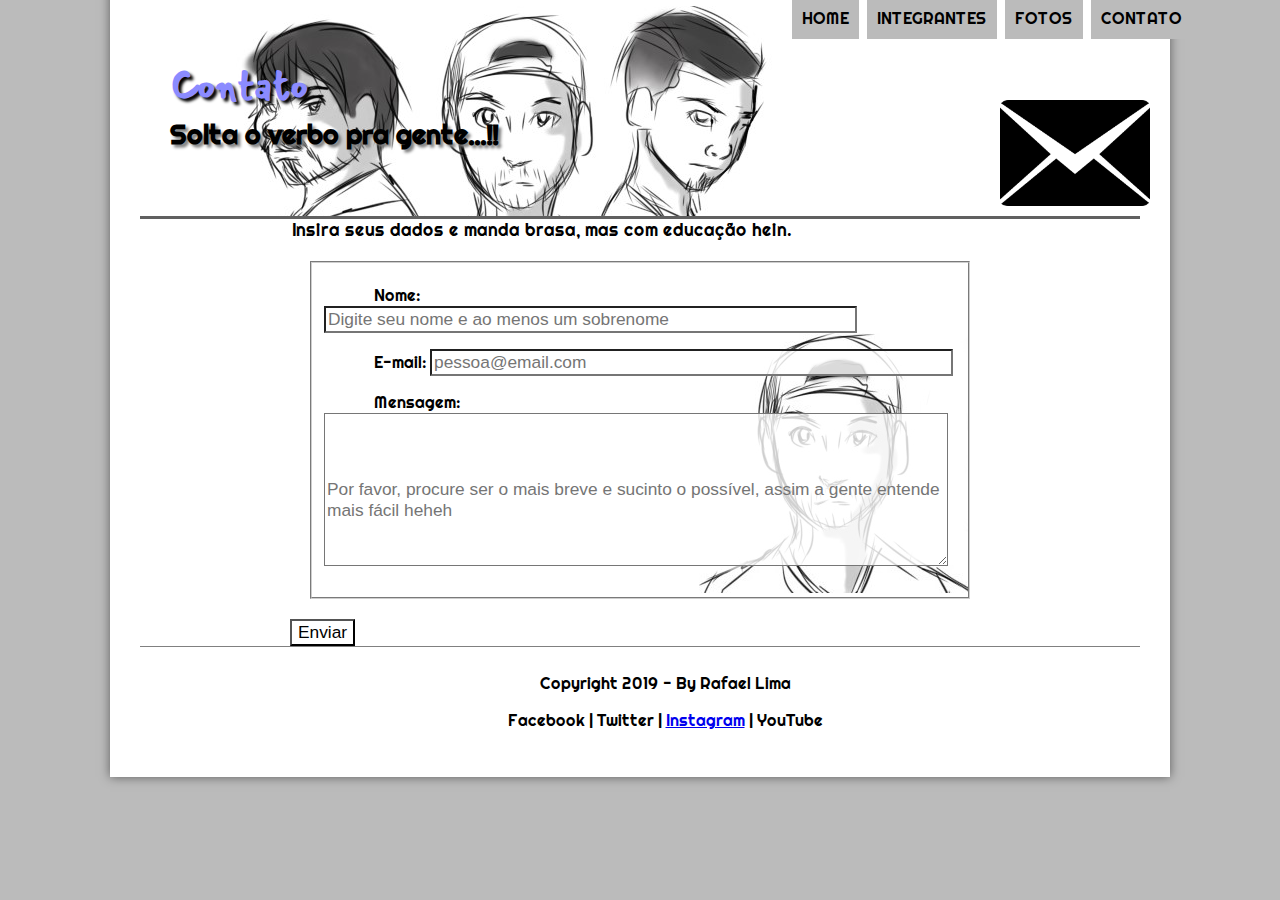
<file: contato.html>
<!DOCTYPE html>

<head>
    <meta charset="UTF-8" />
    <title>Seja um Desimaginoso</title>
    <link rel="stylesheet" href="_css/estilo.css" />
    <link rel="stylesheet" href="_css/form.css" />
    <script language="javascript" src="_javascript/funcoes.js"></script>
</head>

<body>
    <div id="interface">
        <header id="cabecalho">
            <hgroup>
                <h1>Contato</h1>
                <img id="icone" src="_imagens/contato.png" width="150">
                <h2>Solta o verbo pra gente...!!</h2>
            </hgroup>

            <nav id="menu">
                <h1>Menu Principal</h1>
                <ul type="disc">
                    <li onmouseover="mudaFoto('_imagens/podcastIMG02.png')"
                        onmouseout="mudaFoto('_imagens/contato.png')"><a href="index.html">Home</a></li>
                    <li onmouseover="mudaFoto('_imagens/people.png')" onmouseout="mudaFoto('_imagens/contato.png')"><a
                            href="integrantes.html">Integrantes</a></li>
                    <li onmouseover="mudaFoto('_imagens/camera.png')" onmouseout="mudaFoto('_imagens/contato.png')"><a
                            href="fotos.html">Fotos</a></li>
                    <li><a href="contato.html">Contato</a></li>
                </ul>
            </nav>
        </header>

        <form method="post" id="fContato" action="mailto:rafael.lima19-92@hotmail.com" oninput="calc_total();">
            <legend>Insira seus dados e manda brasa, mas com educação hein.</legend>

            <fieldset>
                <p><label for="cNome">Nome: </label>
                    <input type="text" name="tNome" id="cNome" size="50" maxlenght="50"
                        placeholder="Digite seu nome e ao menos um sobrenome" />
                </p>
                <p><label for="cEmail">E-mail: </label>
                    <input type="email" name="tEmail" id="cEmail" size="49" placeholder="pessoa@email.com" />
                </p>
                <p><label for="cMsg">Mensagem: </label>
                    <textarea name="tMsg" id="cMsg" cols="60" rows="7"
                        placeholder="Por favor, procure ser o mais breve e sucinto o possível, assim a gente entende mais fácil heheh"></textarea>
                </p>
            </fieldset>

            <input type="submit" value="Enviar" />
        </form>

        <footer id="rodape">
            <p>Copyright 2019 - By Rafael Lima</p>
            <p>Facebook | Twitter | <a href="http://instagram.com/desimaginoso" target="_blank">Instagram</a> |
                YouTube
            </p>
        </footer>


    </div>
</body>
</file>
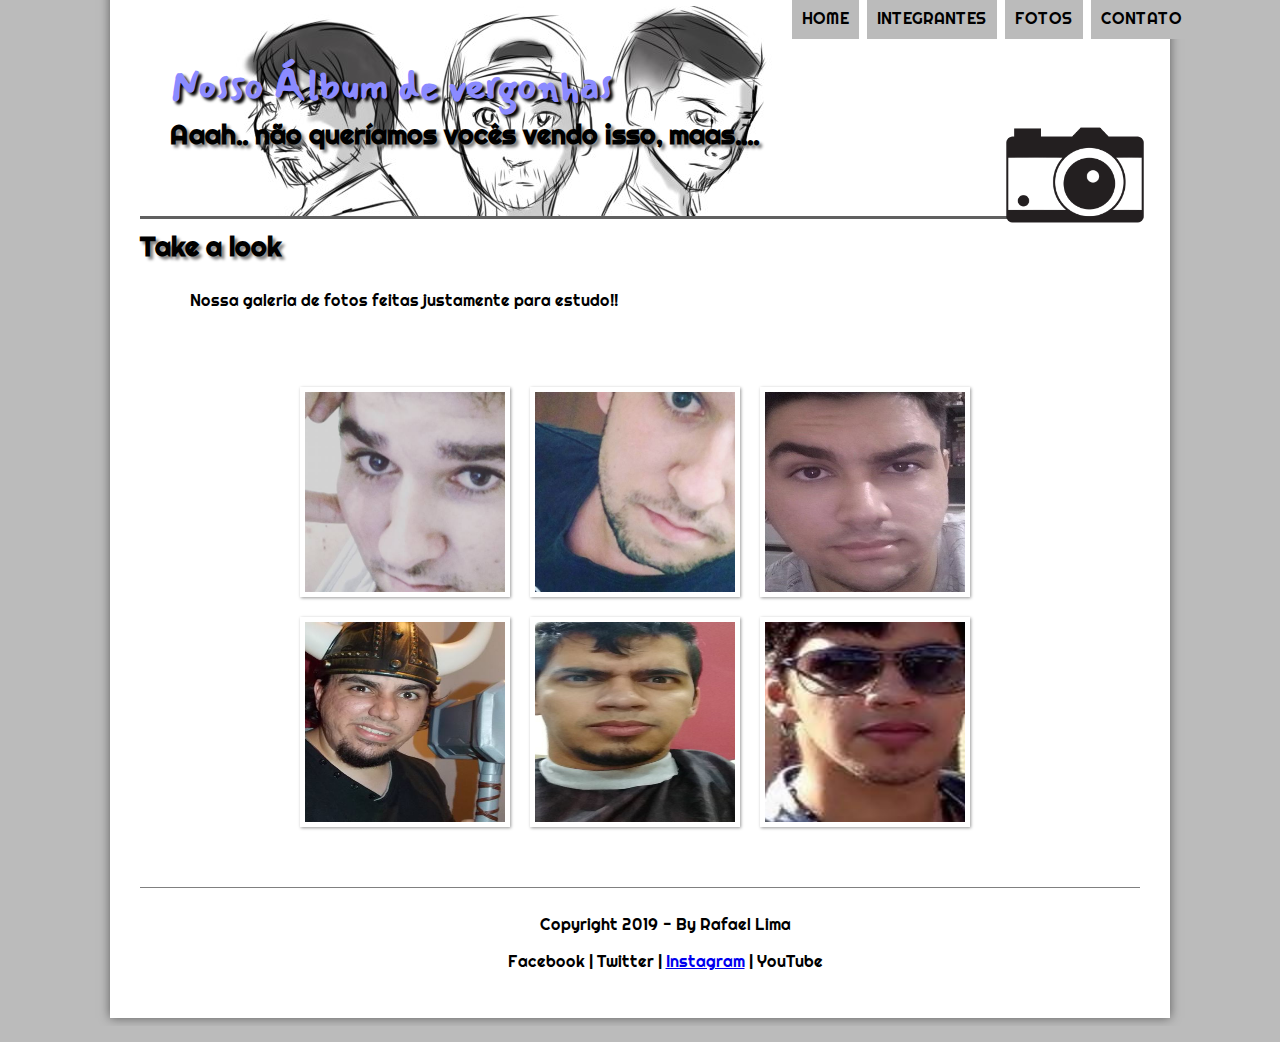
<file: fotos.html>
<!DOCTYPE html>

<head>
    <meta charset="UTF-8" />
    <title>Seja um Desimaginoso</title>
    <link rel="stylesheet" href="_css/estilo.css" />
    <link rel="stylesheet" href="_css/fotos.css" />
    <script language="javascript" src="_javascript/funcoes.js"></script>
</head>

<body>
    <div id="interface">
        <header id="cabecalho">
            <hgroup>
                <h1>Nosso Álbum de vergonhas</h1>
                <img id="icone" src="_imagens/camera.png" width="150">
                <h2>Aaah.. não queríamos vocês vendo isso, maas....</h2>
            </hgroup>

            <nav id="menu">
                <h1>Menu Principal</h1>
                <ul type="disc">
                    <li onmouseover="mudaFoto('_imagens/podcastIMG02.png')"
                        onmouseout="mudaFoto('_imagens/camera.png')"><a href="index.html">Home</a></li>
                    <li onmouseover="mudaFoto('_imagens/people.png')" onmouseout="mudaFoto('_imagens/camera.png')"><a
                            href="index.html"><a href="integrantes.html">Integrantes</a></li>
                    <li><a href="fotos.html">Fotos</a></li>
                    <li onmouseover="mudaFoto('_imagens/contato.png')" onmouseout="mudaFoto('_imagens/camera.png')">
                        <a href="contato.html">Contato</a></li>
                </ul>
            </nav>
        </header>
        <section id="corpoFotos">
            <h3>Take a look</h3>

            <p>Nossa galeria de fotos feitas justamente para estudo!!</p>


            <ul id="album">
                <li id="foto01"><span>Pose linda do Gugu</span></li>
                <li id="foto02"><span>Aaaah esses olhos</span></li>
                <li id="foto03"><span>Como pode tamanha seriedade?</span></li>
                <li id="foto04"><span>Olha só...</span></li>
                <li id="foto05"><span>Maah rapaiz... que horror</span></li>
                <li id="foto06"><span>Sem criatividade pra falar mal desta...</span></li>
            </ul>

        </section>

        <footer id="rodape">
            <p>Copyright 2019 - By Rafael Lima</p>
            <p>Facebook | Twitter | <a href="http://instagram.com/desimaginoso" target="_blank">Instagram</a> | YouTube
            </p>
        </footer>


    </div>
</body>
</file>
<file: _css/estilo.css>
@charset "UTF-8";
@font-face {
    font-family: 'FontePrincipal';
    src: url("../_fonts/Mansalva-Regular.ttf");
}

@font-face {
    font-family: 'FonteSub';
    src: url("../_fonts/Righteous-Regular.ttf");
}

body {
    background-color: #bbbbbb;
    color: rgba(0,0,0,1);
}

header#cabecalho img#icone{
    position: absolute;
    left:1000px;
    top:100px;
}

header#cabecalho {
    border-bottom: 3px #606060 solid;
    height: 150px;
    background: url("../_imagens/caricatura.jpg") no-repeat;
    padding: 30px;
}

div#interface {
    width: 1000px;
    background-color: white;
    margin: -32px auto 0px auto;
    box-shadow: 0px 0px 10px rgba(0,0,0, .5);
    padding: 30px;
}

p {
    font-family: 'FonteSub', sans-serif;
    text-align: justify;
    text-indent: 50px;
}

header#cabecalho h1 {
    font-family: 'FontePrincipal', sans-serif;
    font-size: 30pt;
    color: rgb(139, 139, 255);
    text-shadow: 3px 3px 3px black;
    padding: 0px;
    margin-bottom: 0px;
}

header#cabecalho h2 {
    font-family: 'FonteSub', sans-serif;
    font-size: 20pt;
    color: black;
    text-shadow: 3px 3px 3px grey;
    padding: 0px;
    margin-top: 10px;
}

h3 {
    font-family: 'FonteSub', sans-serif;
    font-size: 20pt;
    color: black;
    text-shadow: 3px 3px 3px grey;
    padding: 0px;
    margin-top: 10px;
}

nav#menu {
    display: block;
}

nav#menu ul{
    list-style: none;
    text-transform: uppercase;
    position: absolute;
    top: -20px;
    left: 750px;
}
nav#menu li:hover {
    background-color: #606060;
}

nav#menu li{
    font-family: 'FonteSub', sans-serif;
    display: inline-block;
    background-color: #bbbbbb;
    padding: 10px;
    margin: 2px;
    transition: background-color 1s;
}

nav#menu h1{
    display: none;
}

nav#menu a{
    color: black;
    text-decoration: none;
}

nav#menu a:hover{
    color: white;
}

section#corpo {
    display:  block;
    width: 600px;
    float: left;
    border-right: 1px solid grey;
    padding-right: 10px;
}

table#tabela td{
    border: 1px solid grey;
    padding: 5px;
}

aside#lateral {
    display: block;
    width: 350px;
    float: right;
    padding: 5px;
    align-content: center;
}

footer#rodape {
    clear: both;
    border-top: 1px solid grey;
    padding-top: 10px;
}

footer#rodape p{
    text-align: center;
}
</file>
<file: _css/form.css>
@charset "UTF-8";
@font-face {
    font-family: 'FontePrincipal';
    src: url("../_fonts/Mansalva-Regular.ttf");
}

@font-face {
    font-family: 'FonteSub';
    src: url("../_fonts/Righteous-Regular.ttf");
}

form legend{
    font-family: 'FonteSub', sans-serif;
}

form {
    width: 700px;
    margin: auto;
}

input, textarea {
    font-family: Arial, sans-serif;
    font-weight: normal;
    font-size: 13pt;
    background-color: rgba(255, 255, 255, .8);
}

input:hover, textarea:hover {
    background-color: rgba(0,0,0,.1);
}

textarea {
    align-content: center;
}

legend {
    font-size: 13pt;
}

fieldset {
    border-color: #cecece;
    margin: 20px;
    background: url("../_imagens/gugu03.jpg") no-repeat 100% 95%;
}
</file>
<file: _css/fotos.css>
@charset "UTF-8";

ul#album {
    width: 700px;
    margin: 0 auto;
    padding: 50px;
    overflow: hidden;
    list-style: none;
}

ul#album li span {
    opacity: 0;
    color: white;
    text-shadow:1px 1px 1px black;
    background-color: rgba(0,0,0,.3);
    line-height: 370px;
    padding: 5px;
}

ul#album li:hover {
    -webkit-transform: scale(1.5);
}

ul#album li:hover span {
    opacity: 1;
}

ul#album li {
    float: left;
    width: 200px;
    height: 200px;
    margin: 10px;
    border: 5px solid white;
    background-color: #ffffff;
    box-shadow: 1px 1px 3px rgba(0,0,0,.4);
    -webkit-transition: all .1s ease-in;
}

ul#album li#foto01 {
    background: url('../_imagens/guguAlbum.jpg') no-repeat;
    background-position: 50% 50%;
    background-size: 400px 400px;
    background-color: white;
}

ul#album li#foto01:hover {
    background-position: 0px 0px;
    background-size: 200px 200px;
}

ul#album li#foto02 {
    background: url('../_imagens/guguAlbum02.jpg') no-repeat;
    background-position: 50% 50%;
    background-size: 400px 400px;
    background-color: white;
}

ul#album li#foto02:hover {
    background-position: 0px 0px;
    background-size: 200px 200px;
}

ul#album li#foto03 {
    background: url('../_imagens/ppfAlbum.jpg') no-repeat;
    background-position: 50% 50%;
    background-size: 400px 400px;
    background-color: white;
}

ul#album li#foto03:hover {
    background-position: 0px 0px;
    background-size: 200px 200px;
}

ul#album li#foto04 {
    background: url('../_imagens/ppfAlbum02.jpg') no-repeat;
    background-position: 50% 50%;
    background-size: 400px 400px;
    background-color: white;
}

ul#album li#foto04:hover {
    background-position: 0px 0px;
    background-size: 200px 200px;
}

ul#album li#foto05 {
    background: url('../_imagens/euAlbum.jpg') no-repeat;
    background-position: 50% 50%;
    background-size: 400px 400px;
    background-color: white;
}

ul#album li#foto05:hover {
    background-position: 0px 0px;
    background-size: 200px 200px;
}

ul#album li#foto06 {
    background: url('../_imagens/euAlbum03.jpg') no-repeat;
    background-position: 50% 50%;
    background-size: 400px 400px;
    background-color: white;
}

ul#album li#foto06:hover {
    background-position: 0px 0px;
    background-size: 200px 200px;
}
</file>
